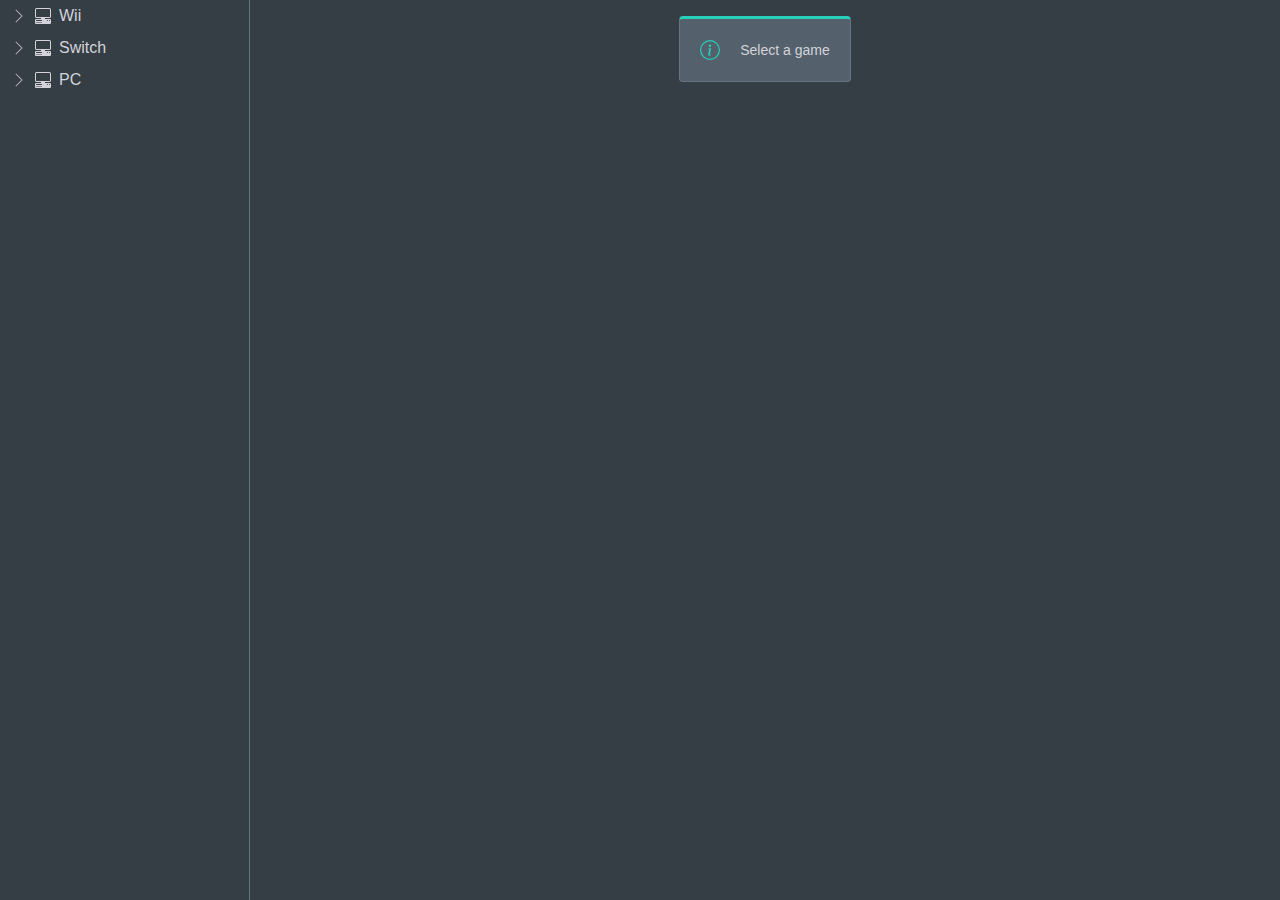
<file: game-scripts/index.html>
<!DOCTYPE html>
<html lang="en" class="sl-theme-dark">
	<head>
		<meta charset="UTF-8" />
		<title>Game Scripts</title>
		<base href="/game-scripts/" />
		<script type="module" crossorigin src="/game-scripts/assets/index.391f19f7.js"></script>
		<link rel="stylesheet" href="/game-scripts/assets/index.d0189d63.css">
	</head>

	<body>
		<gs-app></gs-app>
	</body>

	
</html>
</file>
<file: game-scripts/assets/index.d0189d63.css>
*,*:before,*:after{box-sizing:border-box}body,h1,h2,h3,h4,p,figure,blockquote,dl,dd{margin:0}ul[role=list],ol[role=list]{list-style:none}html:focus-within{scroll-behavior:smooth}body{min-height:100vh;text-rendering:optimizeSpeed;line-height:1.5}a:not([class]){text-decoration-skip-ink:auto}img,picture{max-width:100%;display:block}input,button,textarea,select{font:inherit}@media (prefers-reduced-motion: reduce){html:focus-within{scroll-behavior:auto}*,*:before,*:after{animation-duration:.01ms!important;animation-iteration-count:1!important;transition-duration:.01ms!important;scroll-behavior:auto!important}}:host,.sl-theme-dark{color-scheme:dark;--sl-color-gray-50: hsl(240 5.1% 15%);--sl-color-gray-100: hsl(240 5.7% 18.2%);--sl-color-gray-200: hsl(240 4.6% 22%);--sl-color-gray-300: hsl(240 5% 27.6%);--sl-color-gray-400: hsl(240 5% 35.5%);--sl-color-gray-500: hsl(240 3.7% 44%);--sl-color-gray-600: hsl(240 5.3% 58%);--sl-color-gray-700: hsl(240 5.6% 73%);--sl-color-gray-800: hsl(240 7.3% 84%);--sl-color-gray-900: hsl(240 9.1% 91.8%);--sl-color-gray-950: hsl(0 0% 95%);--sl-color-red-50: hsl(0 56% 23.9%);--sl-color-red-100: hsl(.6 60% 33.9%);--sl-color-red-200: hsl(.9 67.2% 37.1%);--sl-color-red-300: hsl(1.1 71.3% 43.7%);--sl-color-red-400: hsl(1 76% 52.5%);--sl-color-red-500: hsl(.7 89.6% 57.2%);--sl-color-red-600: hsl(0 98.6% 67.9%);--sl-color-red-700: hsl(0 100% 72.3%);--sl-color-red-800: hsl(0 100% 85.6%);--sl-color-red-900: hsl(0 100% 90.3%);--sl-color-red-950: hsl(0 100% 95.9%);--sl-color-orange-50: hsl(15 64.2% 23.3%);--sl-color-orange-100: hsl(15.1 70.9% 31.1%);--sl-color-orange-200: hsl(15.3 75.7% 35.5%);--sl-color-orange-300: hsl(17.1 83.5% 42.7%);--sl-color-orange-400: hsl(20.1 88% 50.8%);--sl-color-orange-500: hsl(24.3 100% 50.5%);--sl-color-orange-600: hsl(27.2 100% 57.7%);--sl-color-orange-700: hsl(31.3 100% 68.7%);--sl-color-orange-800: hsl(33.8 100% 79.3%);--sl-color-orange-900: hsl(38.9 100% 87.7%);--sl-color-orange-950: hsl(46.2 100% 95%);--sl-color-amber-50: hsl(21.9 66.3% 21.1%);--sl-color-amber-100: hsl(21.5 73.6% 29.7%);--sl-color-amber-200: hsl(22.3 77.6% 33.3%);--sl-color-amber-300: hsl(25.4 84.2% 39.6%);--sl-color-amber-400: hsl(31.4 87.4% 46.7%);--sl-color-amber-500: hsl(37 96.6% 48.3%);--sl-color-amber-600: hsl(43.3 100% 53.4%);--sl-color-amber-700: hsl(46.5 100% 61.1%);--sl-color-amber-800: hsl(49.3 100% 73%);--sl-color-amber-900: hsl(51.8 100% 85%);--sl-color-amber-950: hsl(60 100% 94.6%);--sl-color-yellow-50: hsl(32.5 60% 18.2%);--sl-color-yellow-100: hsl(28.1 68.6% 29%);--sl-color-yellow-200: hsl(31.3 75.8% 30.8%);--sl-color-yellow-300: hsl(34.7 84.4% 35.3%);--sl-color-yellow-400: hsl(40.1 87.3% 43.3%);--sl-color-yellow-500: hsl(44.7 88% 46%);--sl-color-yellow-600: hsl(47.7 100% 50.9%);--sl-color-yellow-700: hsl(51.3 100% 59.9%);--sl-color-yellow-800: hsl(54.6 100% 73%);--sl-color-yellow-900: hsl(58.9 100% 84.2%);--sl-color-yellow-950: hsl(60 100% 94%);--sl-color-lime-50: hsl(86.5 54.4% 18%);--sl-color-lime-100: hsl(87.6 56.8% 23.3%);--sl-color-lime-200: hsl(85.8 63.2% 24.5%);--sl-color-lime-300: hsl(86.1 72% 29.4%);--sl-color-lime-400: hsl(85.5 76.8% 37.3%);--sl-color-lime-500: hsl(84.3 74.2% 42.1%);--sl-color-lime-600: hsl(82.8 81.5% 52.6%);--sl-color-lime-700: hsl(82 89.9% 64%);--sl-color-lime-800: hsl(80.9 97.9% 76.6%);--sl-color-lime-900: hsl(77.9 100% 85.8%);--sl-color-lime-950: hsl(69.5 100% 93.8%);--sl-color-green-50: hsl(144.3 53.6% 16%);--sl-color-green-100: hsl(143.2 55.4% 23.5%);--sl-color-green-200: hsl(141.5 58.2% 26.3%);--sl-color-green-300: hsl(140.8 64.2% 31.8%);--sl-color-green-400: hsl(140.3 68% 39.2%);--sl-color-green-500: hsl(141.1 64.9% 43%);--sl-color-green-600: hsl(141.6 72.4% 55.2%);--sl-color-green-700: hsl(141.7 82.7% 70.1%);--sl-color-green-800: hsl(141 90.9% 82.1%);--sl-color-green-900: hsl(142 100% 89.1%);--sl-color-green-950: hsl(144 100% 95.5%);--sl-color-emerald-50: hsl(164.3 75% 13.5%);--sl-color-emerald-100: hsl(163.5 72.6% 20.1%);--sl-color-emerald-200: hsl(162.1 73.7% 22.4%);--sl-color-emerald-300: hsl(161.3 77.3% 27.6%);--sl-color-emerald-400: hsl(159.6 77.1% 34.3%);--sl-color-emerald-500: hsl(159.1 73.5% 37.9%);--sl-color-emerald-600: hsl(157.8 66.8% 48.9%);--sl-color-emerald-700: hsl(156.2 76.1% 63.8%);--sl-color-emerald-800: hsl(152.4 84.4% 77.4%);--sl-color-emerald-900: hsl(149.3 100% 87%);--sl-color-emerald-950: hsl(158.6 100% 94.8%);--sl-color-teal-50: hsl(176.5 51.5% 15.4%);--sl-color-teal-100: hsl(175.9 54.7% 22.3%);--sl-color-teal-200: hsl(175.9 60.7% 23.9%);--sl-color-teal-300: hsl(174.5 67.3% 28.8%);--sl-color-teal-400: hsl(174.4 71.9% 34.9%);--sl-color-teal-500: hsl(173.1 71% 38.3%);--sl-color-teal-600: hsl(172.3 68.2% 48.1%);--sl-color-teal-700: hsl(170.5 81.3% 61.5%);--sl-color-teal-800: hsl(168.4 92.1% 75.2%);--sl-color-teal-900: hsl(168.3 100% 86%);--sl-color-teal-950: hsl(180 100% 95.5%);--sl-color-cyan-50: hsl(197.1 53.8% 20.3%);--sl-color-cyan-100: hsl(196.8 57.3% 27.2%);--sl-color-cyan-200: hsl(195.3 62.7% 29.4%);--sl-color-cyan-300: hsl(193.5 71.3% 34.1%);--sl-color-cyan-400: hsl(192.5 76.8% 40.6%);--sl-color-cyan-500: hsl(189.4 78.6% 42.6%);--sl-color-cyan-600: hsl(188.2 89.1% 51.7%);--sl-color-cyan-700: hsl(187 98.6% 66.2%);--sl-color-cyan-800: hsl(184.9 100% 78.3%);--sl-color-cyan-900: hsl(180 100% 86.6%);--sl-color-cyan-950: hsl(180 100% 94.8%);--sl-color-sky-50: hsl(203 63.8% 20.9%);--sl-color-sky-100: hsl(203.4 70.4% 28%);--sl-color-sky-200: hsl(202.7 75.8% 30.8%);--sl-color-sky-300: hsl(203.1 80.4% 36.1%);--sl-color-sky-400: hsl(202.1 80.5% 44.3%);--sl-color-sky-500: hsl(199.7 85.9% 47.7%);--sl-color-sky-600: hsl(198.7 97.9% 57.2%);--sl-color-sky-700: hsl(198.7 100% 70.5%);--sl-color-sky-800: hsl(198.8 100% 82.5%);--sl-color-sky-900: hsl(198.5 100% 89.9%);--sl-color-sky-950: hsl(186 100% 95.5%);--sl-color-blue-50: hsl(227.1 49.5% 22.7%);--sl-color-blue-100: hsl(225.8 58.9% 36.8%);--sl-color-blue-200: hsl(227.7 64.4% 42.9%);--sl-color-blue-300: hsl(226.1 72.7% 51.2%);--sl-color-blue-400: hsl(222.6 86.5% 56.3%);--sl-color-blue-500: hsl(217.8 95.8% 57.4%);--sl-color-blue-600: hsl(213.3 100% 65%);--sl-color-blue-700: hsl(210.9 100% 74.8%);--sl-color-blue-800: hsl(211.5 100% 83.4%);--sl-color-blue-900: hsl(211 100% 88.9%);--sl-color-blue-950: hsl(201.8 100% 95.3%);--sl-color-indigo-50: hsl(243.5 40.8% 27%);--sl-color-indigo-100: hsl(242.9 45.7% 37.6%);--sl-color-indigo-200: hsl(244.7 52.7% 43.1%);--sl-color-indigo-300: hsl(245.3 60.5% 52.4%);--sl-color-indigo-400: hsl(244.1 79.2% 60.4%);--sl-color-indigo-500: hsl(239.6 88.7% 63.8%);--sl-color-indigo-600: hsl(234.5 96.7% 70.9%);--sl-color-indigo-700: hsl(229.4 100% 78.3%);--sl-color-indigo-800: hsl(227.1 100% 85%);--sl-color-indigo-900: hsl(223.8 100% 89.9%);--sl-color-indigo-950: hsl(220 100% 95.1%);--sl-color-violet-50: hsl(265.1 57.3% 25.4%);--sl-color-violet-100: hsl(263.5 63.8% 39.4%);--sl-color-violet-200: hsl(263.4 66.2% 44.1%);--sl-color-violet-300: hsl(263.7 72.8% 52.4%);--sl-color-violet-400: hsl(262.5 87.3% 59.8%);--sl-color-violet-500: hsl(258.3 95.1% 63.2%);--sl-color-violet-600: hsl(255.1 100% 67.2%);--sl-color-violet-700: hsl(253 100% 81.5%);--sl-color-violet-800: hsl(251.7 100% 87.9%);--sl-color-violet-900: hsl(254.1 100% 91.7%);--sl-color-violet-950: hsl(257.1 100% 96.1%);--sl-color-purple-50: hsl(276 54.3% 20.5%);--sl-color-purple-100: hsl(273.6 61.8% 35.4%);--sl-color-purple-200: hsl(272.9 64% 41.4%);--sl-color-purple-300: hsl(271.9 68.1% 49.2%);--sl-color-purple-400: hsl(271.5 85.1% 57.8%);--sl-color-purple-500: hsl(270.7 96.4% 62.1%);--sl-color-purple-600: hsl(270.5 100% 71.9%);--sl-color-purple-700: hsl(270.9 100% 81.3%);--sl-color-purple-800: hsl(272.4 100% 87.7%);--sl-color-purple-900: hsl(276.7 100% 91.5%);--sl-color-purple-950: hsl(300 100% 96.5%);--sl-color-fuchsia-50: hsl(297.1 51.2% 18.6%);--sl-color-fuchsia-100: hsl(296.7 59.5% 31.5%);--sl-color-fuchsia-200: hsl(295.4 65.4% 35.1%);--sl-color-fuchsia-300: hsl(294.6 67.4% 42.2%);--sl-color-fuchsia-400: hsl(293.3 68.7% 51.2%);--sl-color-fuchsia-500: hsl(292.1 88.4% 57.7%);--sl-color-fuchsia-600: hsl(292 98.5% 59.5%);--sl-color-fuchsia-700: hsl(292.4 100% 79.5%);--sl-color-fuchsia-800: hsl(292.9 100% 86.8%);--sl-color-fuchsia-900: hsl(300 100% 91.5%);--sl-color-fuchsia-950: hsl(300 100% 96.3%);--sl-color-pink-50: hsl(336.2 59.6% 20%);--sl-color-pink-100: hsl(336.8 63.9% 34%);--sl-color-pink-200: hsl(336.8 68.7% 37.6%);--sl-color-pink-300: hsl(336.1 71.8% 44.5%);--sl-color-pink-400: hsl(333.9 74.9% 53.1%);--sl-color-pink-500: hsl(330.7 86.3% 57.7%);--sl-color-pink-600: hsl(328.6 91.5% 67.2%);--sl-color-pink-700: hsl(327.4 97.6% 78.7%);--sl-color-pink-800: hsl(325.1 100% 86.6%);--sl-color-pink-900: hsl(322.1 100% 91.3%);--sl-color-pink-950: hsl(315 100% 95.9%);--sl-color-rose-50: hsl(342.3 62.9% 21.5%);--sl-color-rose-100: hsl(342.8 68.9% 34.2%);--sl-color-rose-200: hsl(344.8 72.6% 37.3%);--sl-color-rose-300: hsl(346.9 75.8% 43.7%);--sl-color-rose-400: hsl(348.2 80.1% 52.7%);--sl-color-rose-500: hsl(350.4 94.8% 57.5%);--sl-color-rose-600: hsl(351.2 100% 58.1%);--sl-color-rose-700: hsl(352.3 100% 78.1%);--sl-color-rose-800: hsl(352 100% 86.2%);--sl-color-rose-900: hsl(354.5 100% 90.7%);--sl-color-rose-950: hsl(353.3 100% 95.7%);--sl-color-primary-50: var(--sl-color-sky-50);--sl-color-primary-100: var(--sl-color-sky-100);--sl-color-primary-200: var(--sl-color-sky-200);--sl-color-primary-300: var(--sl-color-sky-300);--sl-color-primary-400: var(--sl-color-sky-400);--sl-color-primary-500: var(--sl-color-sky-500);--sl-color-primary-600: var(--sl-color-sky-600);--sl-color-primary-700: var(--sl-color-sky-700);--sl-color-primary-800: var(--sl-color-sky-800);--sl-color-primary-900: var(--sl-color-sky-900);--sl-color-primary-950: var(--sl-color-sky-950);--sl-color-success-50: var(--sl-color-green-50);--sl-color-success-100: var(--sl-color-green-100);--sl-color-success-200: var(--sl-color-green-200);--sl-color-success-300: var(--sl-color-green-300);--sl-color-success-400: var(--sl-color-green-400);--sl-color-success-500: var(--sl-color-green-500);--sl-color-success-600: var(--sl-color-green-600);--sl-color-success-700: var(--sl-color-green-700);--sl-color-success-800: var(--sl-color-green-800);--sl-color-success-900: var(--sl-color-green-900);--sl-color-success-950: var(--sl-color-green-950);--sl-color-warning-50: var(--sl-color-amber-50);--sl-color-warning-100: var(--sl-color-amber-100);--sl-color-warning-200: var(--sl-color-amber-200);--sl-color-warning-300: var(--sl-color-amber-300);--sl-color-warning-400: var(--sl-color-amber-400);--sl-color-warning-500: var(--sl-color-amber-500);--sl-color-warning-600: var(--sl-color-amber-600);--sl-color-warning-700: var(--sl-color-amber-700);--sl-color-warning-800: var(--sl-color-amber-800);--sl-color-warning-900: var(--sl-color-amber-900);--sl-color-warning-950: var(--sl-color-amber-950);--sl-color-danger-50: var(--sl-color-red-50);--sl-color-danger-100: var(--sl-color-red-100);--sl-color-danger-200: var(--sl-color-red-200);--sl-color-danger-300: var(--sl-color-red-300);--sl-color-danger-400: var(--sl-color-red-400);--sl-color-danger-500: var(--sl-color-red-500);--sl-color-danger-600: var(--sl-color-red-600);--sl-color-danger-700: var(--sl-color-red-700);--sl-color-danger-800: var(--sl-color-red-800);--sl-color-danger-900: var(--sl-color-red-900);--sl-color-danger-950: var(--sl-color-red-950);--sl-color-neutral-50: var(--sl-color-gray-50);--sl-color-neutral-100: var(--sl-color-gray-100);--sl-color-neutral-200: var(--sl-color-gray-200);--sl-color-neutral-300: var(--sl-color-gray-300);--sl-color-neutral-400: var(--sl-color-gray-400);--sl-color-neutral-500: var(--sl-color-gray-500);--sl-color-neutral-600: var(--sl-color-gray-600);--sl-color-neutral-700: var(--sl-color-gray-700);--sl-color-neutral-800: var(--sl-color-gray-800);--sl-color-neutral-900: var(--sl-color-gray-900);--sl-color-neutral-950: var(--sl-color-gray-950);--sl-color-neutral-0: hsl(240, 5.9%, 11%);--sl-color-neutral-1000: hsl(0, 0%, 100%);--sl-border-radius-small: .1875rem;--sl-border-radius-medium: .25rem;--sl-border-radius-large: .5rem;--sl-border-radius-x-large: 1rem;--sl-border-radius-circle: 50%;--sl-border-radius-pill: 9999px;--sl-shadow-x-small: 0 1px 2px rgb(0 0 0 / 18%);--sl-shadow-small: 0 1px 2px rgb(0 0 0 / 24%);--sl-shadow-medium: 0 2px 4px rgb(0 0 0 / 24%);--sl-shadow-large: 0 2px 8px rgb(0 0 0 / 24%);--sl-shadow-x-large: 0 4px 16px rgb(0 0 0 / 24%);--sl-spacing-3x-small: .125rem;--sl-spacing-2x-small: .25rem;--sl-spacing-x-small: .5rem;--sl-spacing-small: .75rem;--sl-spacing-medium: 1rem;--sl-spacing-large: 1.25rem;--sl-spacing-x-large: 1.75rem;--sl-spacing-2x-large: 2.25rem;--sl-spacing-3x-large: 3rem;--sl-spacing-4x-large: 4.5rem;--sl-transition-x-slow: 1s;--sl-transition-slow: .5s;--sl-transition-medium: .25s;--sl-transition-fast: .15s;--sl-transition-x-fast: 50ms;--sl-font-mono: SFMono-Regular, Consolas, "Liberation Mono", Menlo, monospace;--sl-font-sans: -apple-system, BlinkMacSystemFont, "Segoe UI", Roboto, Helvetica, Arial, sans-serif, "Apple Color Emoji", "Segoe UI Emoji", "Segoe UI Symbol";--sl-font-serif: Georgia, "Times New Roman", serif;--sl-font-size-2x-small: .625rem;--sl-font-size-x-small: .75rem;--sl-font-size-small: .875rem;--sl-font-size-medium: 1rem;--sl-font-size-large: 1.25rem;--sl-font-size-x-large: 1.5rem;--sl-font-size-2x-large: 2.25rem;--sl-font-size-3x-large: 3rem;--sl-font-size-4x-large: 4.5rem;--sl-font-weight-light: 300;--sl-font-weight-normal: 400;--sl-font-weight-semibold: 500;--sl-font-weight-bold: 700;--sl-letter-spacing-denser: -.03em;--sl-letter-spacing-dense: -.015em;--sl-letter-spacing-normal: normal;--sl-letter-spacing-loose: .075em;--sl-letter-spacing-looser: .15em;--sl-line-height-denser: 1;--sl-line-height-dense: 1.4;--sl-line-height-normal: 1.8;--sl-line-height-loose: 2.2;--sl-line-height-looser: 2.6;--sl-focus-ring-color: var(--sl-color-primary-700);--sl-focus-ring-style: solid;--sl-focus-ring-width: 3px;--sl-focus-ring: var(--sl-focus-ring-style) var(--sl-focus-ring-width) var(--sl-focus-ring-color);--sl-focus-ring-offset: 1px;--sl-button-font-size-small: var(--sl-font-size-x-small);--sl-button-font-size-medium: var(--sl-font-size-small);--sl-button-font-size-large: var(--sl-font-size-medium);--sl-input-height-small: 1.875rem;--sl-input-height-medium: 2.5rem;--sl-input-height-large: 3.125rem;--sl-input-background-color: var(--sl-color-neutral-0);--sl-input-background-color-hover: var(--sl-input-background-color);--sl-input-background-color-focus: var(--sl-input-background-color);--sl-input-background-color-disabled: var(--sl-color-neutral-100);--sl-input-border-color: var(--sl-color-neutral-300);--sl-input-border-color-hover: var(--sl-color-neutral-400);--sl-input-border-color-focus: var(--sl-color-primary-500);--sl-input-border-color-disabled: var(--sl-color-neutral-300);--sl-input-border-width: 1px;--sl-input-required-content: "*";--sl-input-required-content-offset: -2px;--sl-input-required-content-color: var(--sl-input-label-color);--sl-input-border-radius-small: var(--sl-border-radius-medium);--sl-input-border-radius-medium: var(--sl-border-radius-medium);--sl-input-border-radius-large: var(--sl-border-radius-medium);--sl-input-font-family: var(--sl-font-sans);--sl-input-font-weight: var(--sl-font-weight-normal);--sl-input-font-size-small: var(--sl-font-size-small);--sl-input-font-size-medium: var(--sl-font-size-medium);--sl-input-font-size-large: var(--sl-font-size-large);--sl-input-letter-spacing: var(--sl-letter-spacing-normal);--sl-input-color: var(--sl-color-neutral-700);--sl-input-color-hover: var(--sl-color-neutral-700);--sl-input-color-focus: var(--sl-color-neutral-700);--sl-input-color-disabled: var(--sl-color-neutral-900);--sl-input-icon-color: var(--sl-color-neutral-500);--sl-input-icon-color-hover: var(--sl-color-neutral-600);--sl-input-icon-color-focus: var(--sl-color-neutral-600);--sl-input-placeholder-color: var(--sl-color-neutral-500);--sl-input-placeholder-color-disabled: var(--sl-color-neutral-600);--sl-input-spacing-small: var(--sl-spacing-small);--sl-input-spacing-medium: var(--sl-spacing-medium);--sl-input-spacing-large: var(--sl-spacing-large);--sl-input-filled-background-color: var(--sl-color-neutral-100);--sl-input-filled-background-color-hover: var(--sl-color-neutral-100);--sl-input-filled-background-color-focus: var(--sl-color-neutral-100);--sl-input-filled-background-color-disabled: var(--sl-color-neutral-100);--sl-input-filled-color: var(--sl-color-neutral-800);--sl-input-filled-color-hover: var(--sl-color-neutral-800);--sl-input-filled-color-focus: var(--sl-color-neutral-700);--sl-input-filled-color-disabled: var(--sl-color-neutral-800);--sl-input-focus-ring-color: hsl(198.6 88.7% 48.4% / 40%);--sl-input-focus-ring-offset: 0;--sl-input-label-font-size-small: var(--sl-font-size-small);--sl-input-label-font-size-medium: var(--sl-font-size-medium);--sl-input-label-font-size-large: var(--sl-font-size-large);--sl-input-label-color: inherit;--sl-input-help-text-font-size-small: var(--sl-font-size-x-small);--sl-input-help-text-font-size-medium: var(--sl-font-size-small);--sl-input-help-text-font-size-large: var(--sl-font-size-medium);--sl-input-help-text-color: var(--sl-color-neutral-500);--sl-toggle-size: 1rem;--sl-overlay-background-color: hsl(0 0% 0% / 43%);--sl-panel-background-color: var(--sl-color-neutral-50);--sl-panel-border-color: var(--sl-color-neutral-200);--sl-panel-border-width: 1px;--sl-tooltip-border-radius: var(--sl-border-radius-medium);--sl-tooltip-background-color: var(--sl-color-neutral-800);--sl-tooltip-color: var(--sl-color-neutral-0);--sl-tooltip-font-family: var(--sl-font-sans);--sl-tooltip-font-weight: var(--sl-font-weight-normal);--sl-tooltip-font-size: var(--sl-font-size-small);--sl-tooltip-line-height: var(--sl-line-height-dense);--sl-tooltip-padding: var(--sl-spacing-2x-small) var(--sl-spacing-x-small);--sl-tooltip-arrow-size: 6px;--sl-z-index-drawer: 700;--sl-z-index-dialog: 800;--sl-z-index-dropdown: 900;--sl-z-index-toast: 950;--sl-z-index-tooltip: 1000}.sl-scroll-lock{overflow:hidden!important}.sl-toast-stack{position:fixed;top:0;inset-inline-end:0;z-index:var(--sl-z-index-toast);width:28rem;max-width:100%;max-height:100%;overflow:auto}.sl-toast-stack sl-alert{margin:var(--sl-spacing-medium)}.sl-toast-stack sl-alert::part(base){box-shadow:var(--sl-shadow-large)}.sl-theme-dark{--slategrey-lighter-15: #f1f2f4;--slategrey-lighter-14: #e8ebed;--slategrey-lighter-13: #dfe3e7;--slategrey-lighter-12: #d7dbe0;--slategrey-lighter-11: #ced4d9;--slategrey-lighter-10: #c5ccd3;--slategrey-lighter-9: #bdc4cc;--slategrey-lighter-8: #b4bdc5;--slategrey-lighter-7: #abb5bf;--slategrey-lighter-6: #a3adb8;--slategrey-lighter-5: #9aa6b1;--slategrey-lighter-4: #929eab;--slategrey-lighter-3: #8996a4;--slategrey-lighter-2: #808f9d;--slategrey-lighter-1: #788797;--slategrey-darker-1: #6a7a8a;--slategrey-darker-2: #667585;--slategrey-darker-3: #62707f;--slategrey-darker-4: #5d6b79;--slategrey-darker-5: #596673;--slategrey-darker-6: #54616d;--slategrey-darker-7: #505c68;--slategrey-darker-8: #4b5762;--slategrey-darker-9: #47525c;--slategrey-darker-10: #434d56;--slategrey-darker-11: #3e4751;--slategrey-darker-12: #3a424b;--slategrey-darker-13: #353d45;--slategrey-darker-14: #31383f;--slategrey-darker-15: #2c333a;background:var(--slategrey-darker-13);font-family:var(--sl-font-sans);--gs-border: 1px solid var(--slategrey-darker-2);--sl-color-primary-50: var(--sl-color-teal-50);--sl-color-primary-100: var(--sl-color-teal-100);--sl-color-primary-200: var(--sl-color-teal-200);--sl-color-primary-300: var(--sl-color-teal-300);--sl-color-primary-400: var(--sl-color-teal-400);--sl-color-primary-500: var(--sl-color-teal-500);--sl-color-primary-600: var(--sl-color-teal-600);--sl-color-primary-700: var(--sl-color-teal-700);--sl-color-primary-800: var(--sl-color-teal-800);--sl-color-primary-900: var(--sl-color-teal-900);--sl-color-primary-950: var(--sl-color-teal-950);--sl-color-neutral-0: var(--sl-color-gray-50);--sl-color-neutral-50: var(--sl-color-gray-100);--sl-color-neutral-100: var(--sl-color-gray-200);--sl-color-neutral-200: var(--sl-color-gray-300);--sl-color-neutral-300: var(--sl-color-gray-400);--sl-color-neutral-400: var(--sl-color-gray-500);--sl-color-neutral-500: var(--sl-color-gray-600);--sl-color-neutral-600: var(--sl-color-gray-700);--sl-color-neutral-700: var(--sl-color-gray-800);--sl-color-neutral-800: var(--sl-color-gray-900);--sl-color-neutral-900: var(--sl-color-gray-950);--sl-color-neutral-950: var(--sl-color-neutral-1000);--sl-input-background-color: var(--slategrey-darker-9);--sl-input-background-color-disabled: var(--slategrey-darker-11);--sl-input-border-color: var(--slategrey-lighter-4);--sl-input-border-color-disabled: var(--slategrey-lighter-4);--sl-input-border-color-hover: var(--slategrey-lighter-5);--sl-panel-background-color: var(--slategrey-darker-6);--sl-panel-border-color: var(--slategrey-darker-2)}gs-app{width:100vw;height:100vh;display:grid;grid:"sidebar header" auto "sidebar content" 1fr / minmax(250px,auto) 1fr}gs-app.ruby-hide rt{display:none}gs-app.ruby-toggle td:not(.dim) rt{cursor:pointer}gs-app.ruby-toggle td:not(.dim) rt:not(.show){filter:blur(5px)}gs-app>header{grid-area:header;padding:var(--sl-spacing-medium);border-bottom:var(--gs-border);display:flex;flex-direction:column;gap:var(--sl-spacing-small)}gs-app>header>.focus-search-container{display:flex;gap:var(--sl-spacing-x-small)}gs-app>aside{grid-area:sidebar;overflow-y:scroll;border-right:var(--gs-border)}gs-app>main{grid-area:content;overflow:auto}gs-app>main.no-data{padding:var(--sl-spacing-medium);margin-left:auto;margin-right:auto}gs-app>main.no-data>sl-alert::part(base){width:fit-content}gs-message-table{display:block}table{min-width:100%;border-collapse:collapse;border-bottom:var(--gs-border)}table.no-bottom{border-bottom:none}tr:not(:last-of-type) td{border-bottom:var(--gs-border)}td:not(:last-of-type){border-right:var(--gs-border)}td{padding:var(--sl-spacing-small)}td[lang]{text-shadow:1px 1px 2px hsl(0 0% 0%)}td:not([lang]){color:#ffffffa8}pre{margin:0;font-family:inherit}@supports (-moz-appearance: none){pre ruby{white-space:normal}}td hr{border:none;border-top:1px dashed var(--slategrey-darker-8)}td ul{white-space:initial;display:flex;flex-direction:column}td.focus{font-size:var(--sl-font-size-x-large)}td.dim>pre{cursor:pointer}td.dim>pre.blur{filter:blur(5px)}.emoji{display:inline-block;vertical-align:text-bottom;height:var(--inline-height, 1em);width:calc(var(--width) / var(--height) * var(--inline-height, 1em));background-size:cover;filter:drop-shadow(.02em .02em .04em hsl(0 0% 0%))}.placeholder{user-select:none;font-family:var(--sl-font-mono);font-size:75%;vertical-align:text-bottom;background-color:var(--slategrey-darker-15);padding:.2em .4em;border-radius:var(--sl-border-radius-small)}
</file>
